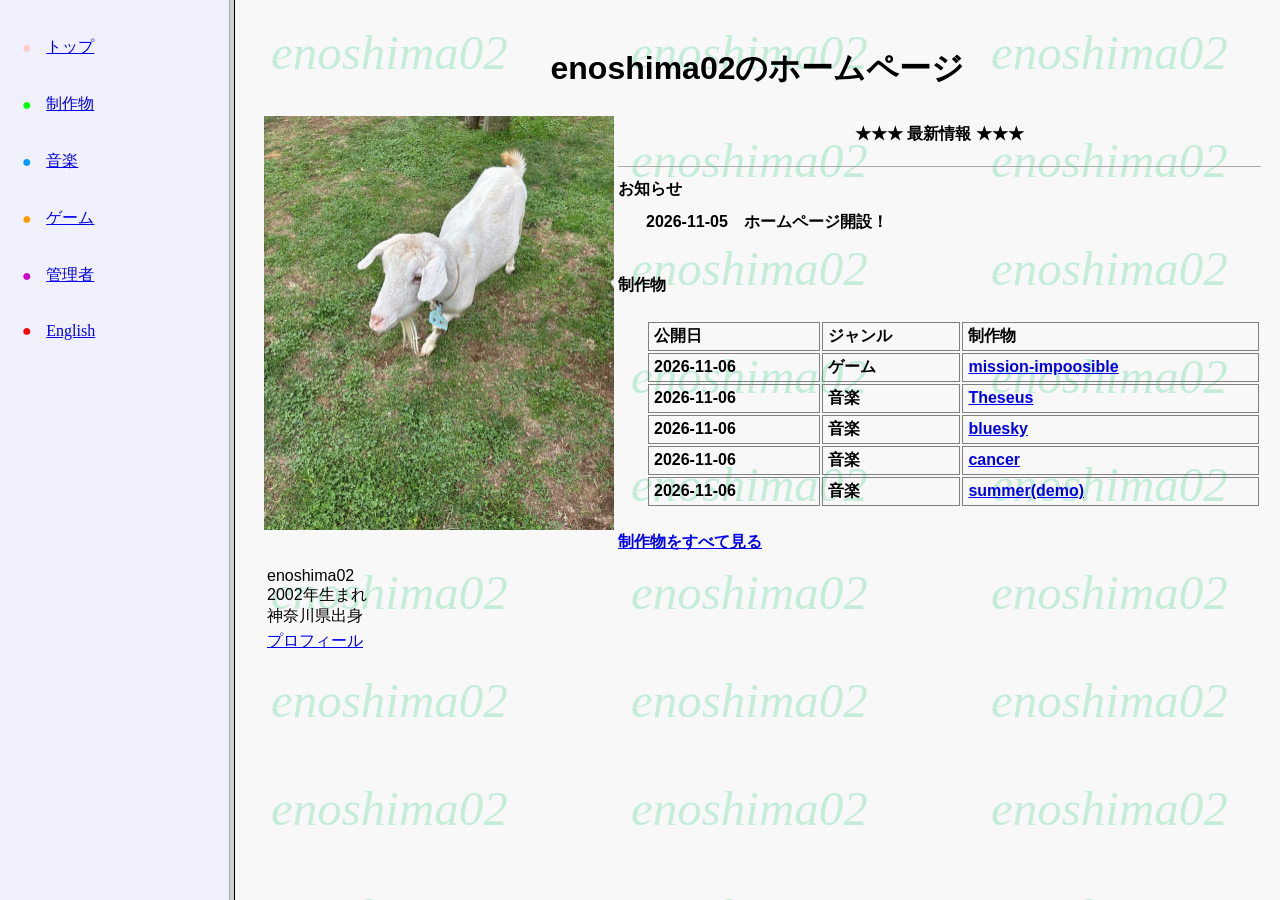
<file: index.html>
<!DOCTYPE HTML PUBLIC "-//W3C//DTD HTML 4.01 Frameset//EN" "http://www.w3.org/TR/html4/frameset.dtd">
<html lang="ja">
<head>
  <meta http-equiv="Content-Type" content="text/html; charset=UTF-8">
  <title>enoshima02のホームページ</title>
  <link rel="icon" type="image/svg+xml" href="assets/favicon.svg">
</head>
<frameset cols="18,82">
  <frame src="menu.html" marginheight="0" marginwidth="0" scrolling="auto" name="left" title="メニュー">
  <frame src="top.html" marginheight="0" marginwidth="0" scrolling="auto" name="main" title="メインコンテンツ">
  <noframes>
    <body>
      <a href="top.html">トップページ</a>
    </body>
  </noframes>
</frameset>
</html>
</file>
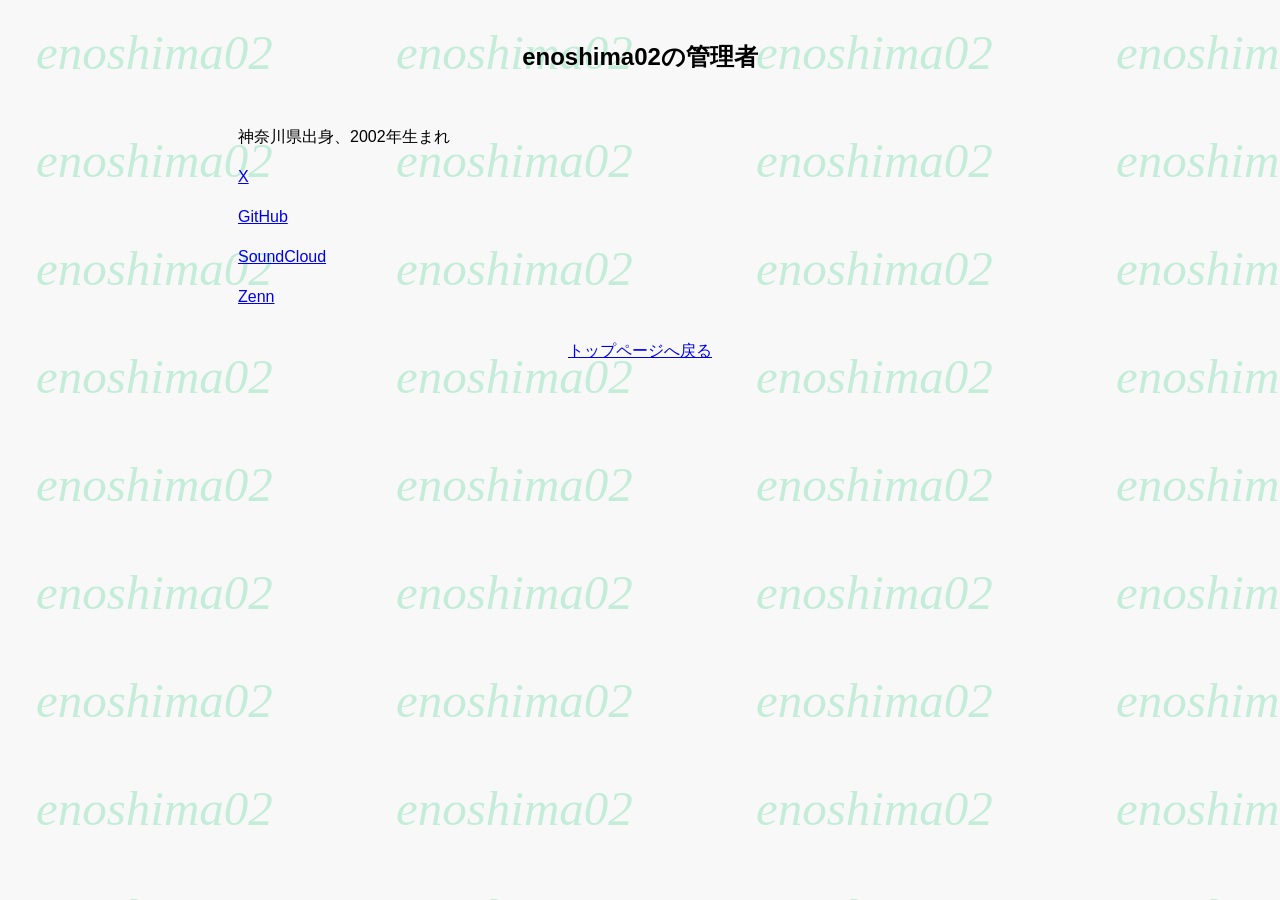
<file: about.html>
<!doctype html>
<html lang="ja">
<head>
  <meta charset="utf-8">
  <meta name="viewport" content="width=device-width, initial-scale=1">
  <title>管理者 | enoshima02</title>
  <link rel="stylesheet" href="assets/style.css">
  <script src="assets/content.js" defer></script>
  <!-- Cloudflare Web Analytics -->
  <script type="module" src="https://static.cloudflareinsights.com/beacon.min.js" data-cf-beacon='{"token": "aa918fa31d0b4de895bbf6edc4aad797"}'></script>
  <!-- End Cloudflare Web Analytics -->
</head>
<body class="paper">
  <main class="page section">
    <h2>enoshima02の管理者</h2>
    <div class="body">
      <div data-content="profile"><p>読み込み中...</p></div>
      <p class="back"><a href="top.html">トップページへ戻る</a></p>
    </div>
  </main>
</body>
</html>
</file>
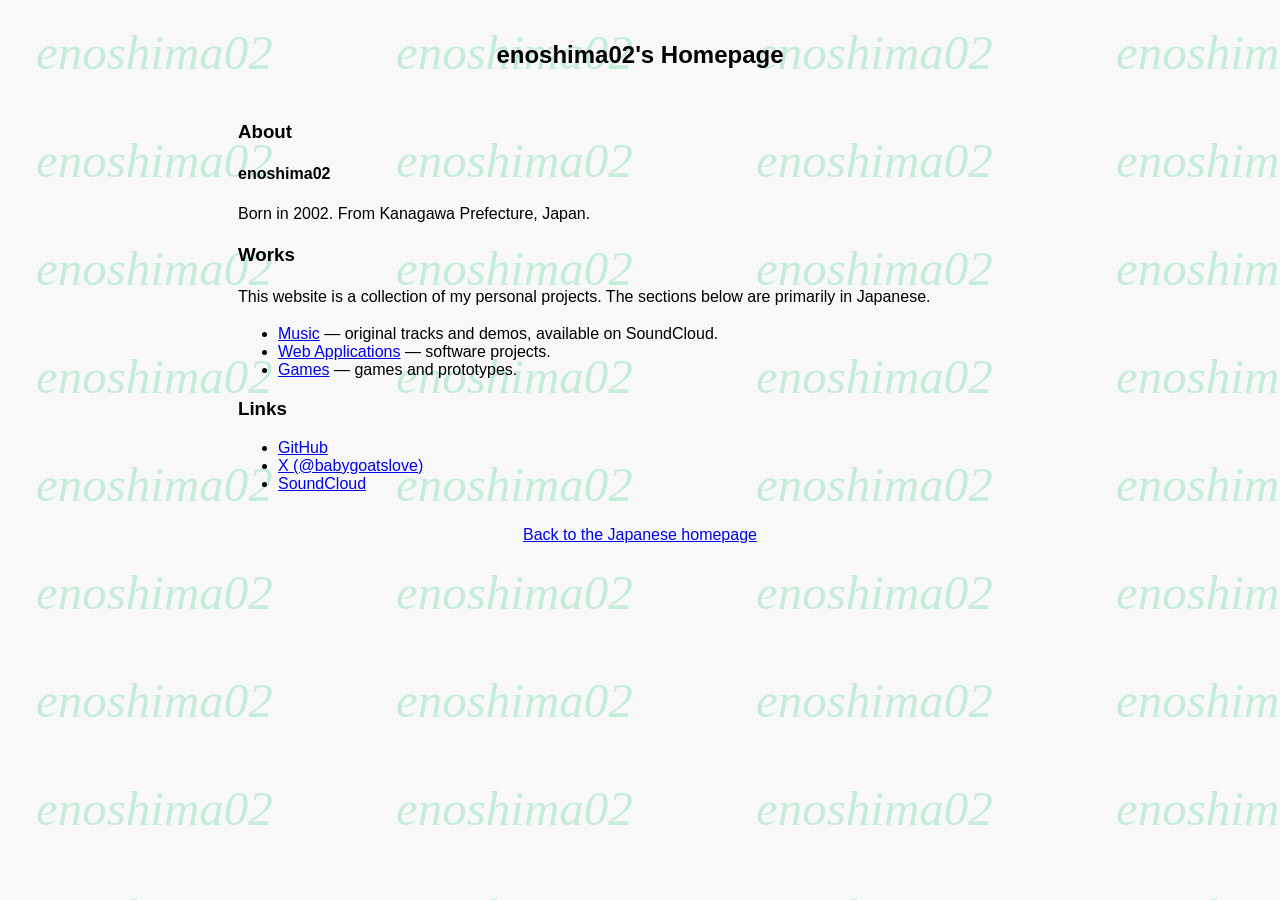
<file: english.html>
<!doctype html>
<html lang="en">
<head>
  <meta charset="utf-8">
  <meta name="viewport" content="width=device-width, initial-scale=1">
  <title>About | enoshima02</title>
  <link rel="stylesheet" href="assets/style.css">
  <!-- Cloudflare Web Analytics -->
  <script type="module" src="https://static.cloudflareinsights.com/beacon.min.js" data-cf-beacon='{"token": "aa918fa31d0b4de895bbf6edc4aad797"}'></script>
  <!-- End Cloudflare Web Analytics -->
</head>
<body class="paper">
  <main class="page section">
    <h2>enoshima02's Homepage</h2>
    <div class="body">
      <h3>About</h3>
      <p><strong>enoshima02</strong></p>
      <p>Born in 2002. From Kanagawa Prefecture, Japan.</p>

      <h3>Works</h3>
      <p>This website is a collection of my personal projects. The sections below are primarily in Japanese.</p>
      <ul>
        <li><a href="music.html" target="main">Music</a> — original tracks and demos, available on SoundCloud.</li>
        <li><a href="webapps.html" target="main">Web Applications</a> — software projects.</li>
        <li><a href="games.html" target="main">Games</a> — games and prototypes.</li>
      </ul>

      <h3>Links</h3>
      <ul>
        <li><a href="https://github.com/enoshima02" target="_blank" rel="noopener noreferrer">GitHub</a></li>
        <li><a href="https://x.com/babygoatslove" target="_blank" rel="noopener noreferrer">X (@babygoatslove)</a></li>
        <li><a href="https://soundcloud.com/enoshima02" target="_blank" rel="noopener noreferrer">SoundCloud</a></li>
      </ul>

      <p class="back"><a href="top.html" target="main">Back to the Japanese homepage</a></p>
    </div>
  </main>
</body>
</html>
</file>
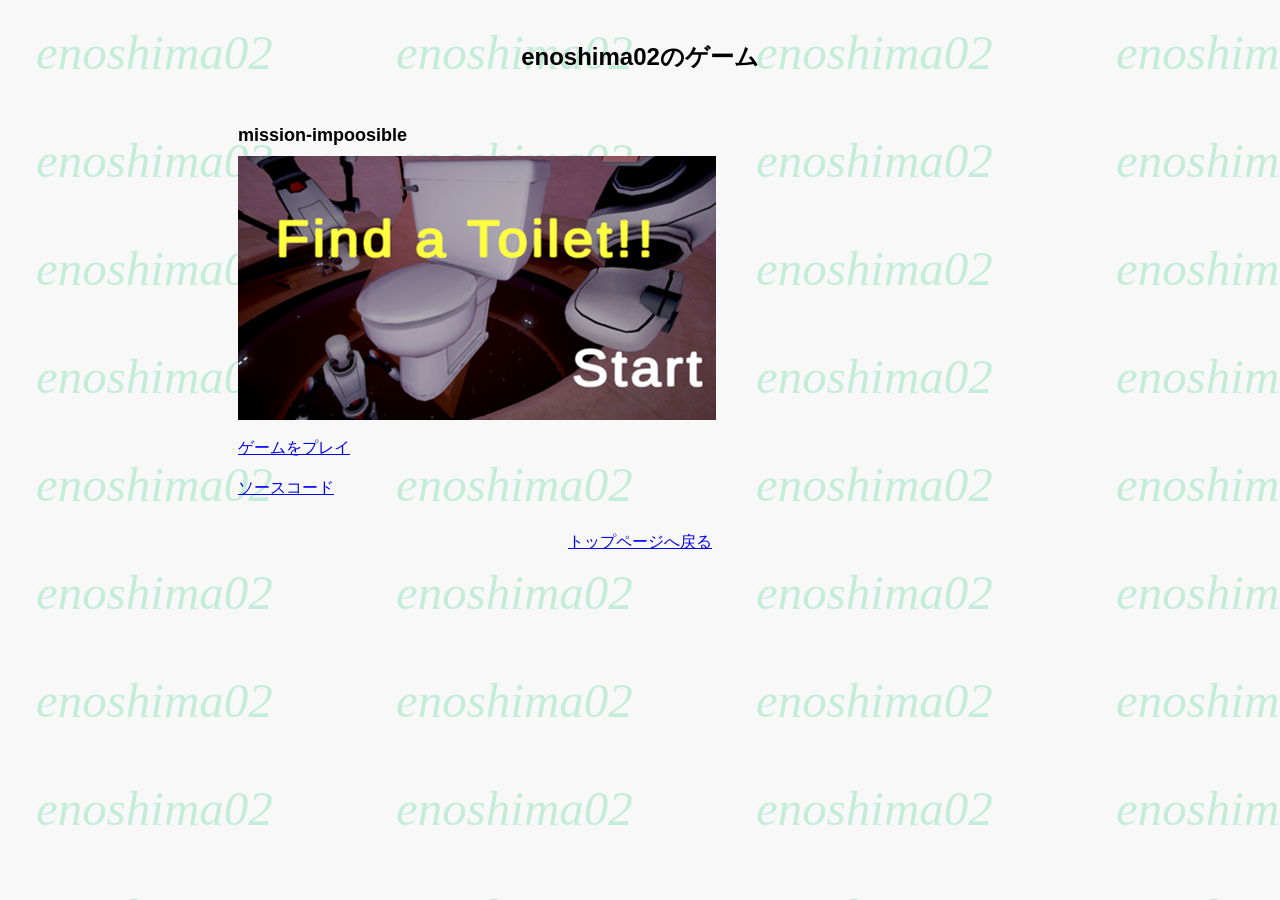
<file: games.html>
<!doctype html>
<html lang="ja">
<head>
  <meta charset="utf-8">
  <meta name="viewport" content="width=device-width, initial-scale=1">
  <title>ゲーム | enoshima02</title>
  <link rel="stylesheet" href="assets/style.css">
  <script src="assets/content.js" defer></script>
  <!-- Cloudflare Web Analytics -->
  <script type="module" src="https://static.cloudflareinsights.com/beacon.min.js" data-cf-beacon='{"token": "aa918fa31d0b4de895bbf6edc4aad797"}'></script>
  <!-- End Cloudflare Web Analytics -->
</head>
<body class="paper">
  <main class="page section">
    <h2>enoshima02のゲーム</h2>
    <div class="body">
      <div data-content="games"><p>読み込み中...</p></div>
      <p class="back"><a href="top.html">トップページへ戻る</a></p>
    </div>
  </main>
</body>
</html>
</file>
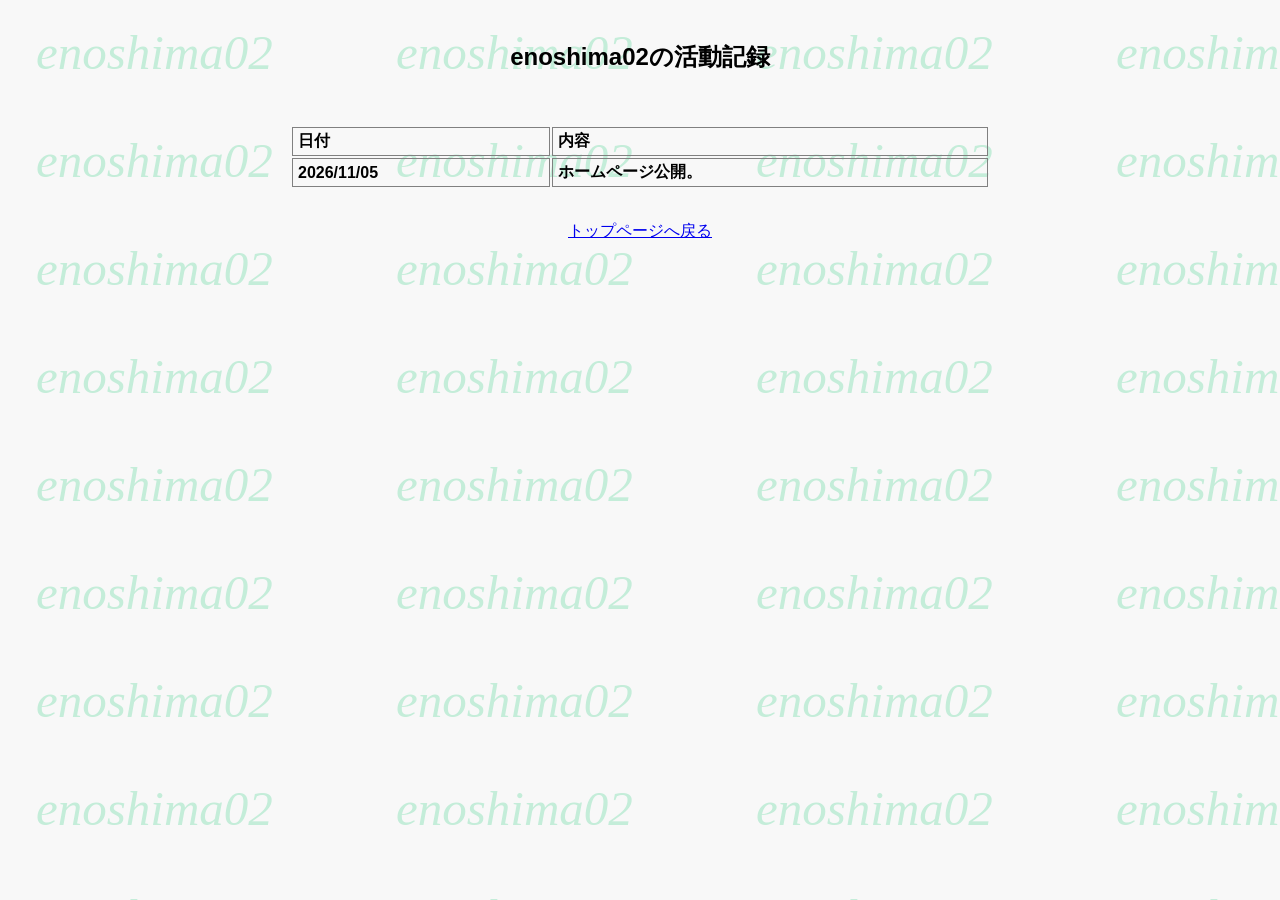
<file: log.html>
<!doctype html>
<html lang="ja">
<head>
  <meta charset="utf-8">
  <meta name="viewport" content="width=device-width, initial-scale=1">
  <title>活動記録 | enoshima02</title>
  <link rel="stylesheet" href="assets/style.css">
  <!-- Cloudflare Web Analytics -->
  <script type="module" src="https://static.cloudflareinsights.com/beacon.min.js" data-cf-beacon='{"token": "aa918fa31d0b4de895bbf6edc4aad797"}'></script>
  <!-- End Cloudflare Web Analytics -->
</head>
<body class="paper">
  <main class="page section">
    <h2>enoshima02の活動記録</h2>
    <div class="body">
      <table class="classic">
        <thead>
          <tr><th>日付</th><th>内容</th></tr>
        </thead>
        <tbody>
          <tr><td>2026/11/05</td><td>ホームページ公開。</td></tr>
        </tbody>
      </table>
      <p class="back"><a href="top.html">トップページへ戻る</a></p>
    </div>
  </main>
</body>
</html>
</file>
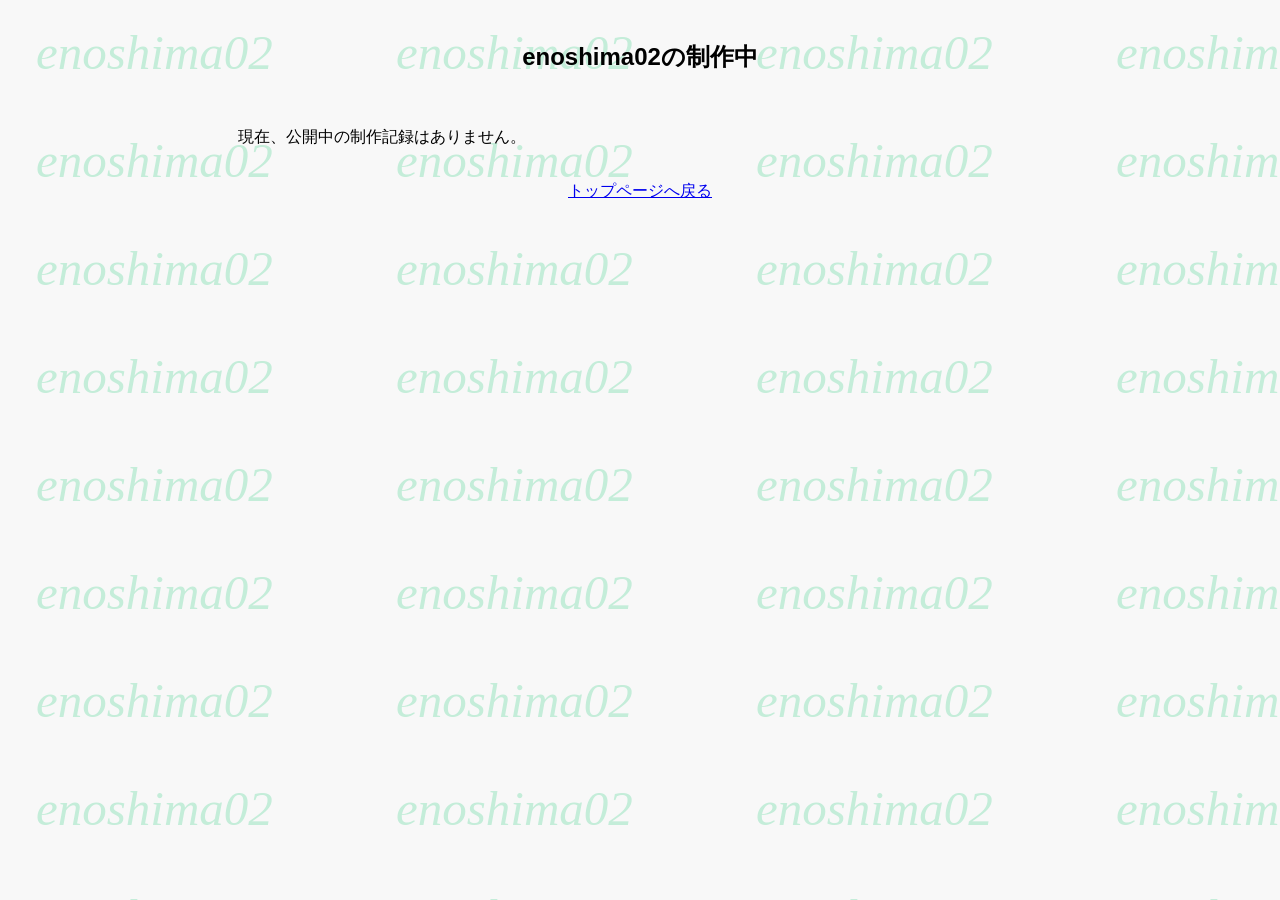
<file: making.html>
<!doctype html>
<html lang="ja">
<head>
  <meta charset="utf-8">
  <meta name="viewport" content="width=device-width, initial-scale=1">
  <title>制作中 | enoshima02</title>
  <link rel="stylesheet" href="assets/style.css">
  <!-- Cloudflare Web Analytics -->
  <script type="module" src="https://static.cloudflareinsights.com/beacon.min.js" data-cf-beacon='{"token": "aa918fa31d0b4de895bbf6edc4aad797"}'></script>
  <!-- End Cloudflare Web Analytics -->
</head>
<body class="paper">
  <main class="page section">
    <h2>enoshima02の制作中</h2>
    <div class="body">
      <p>現在、公開中の制作記録はありません。</p>
      <p class="back"><a href="top.html">トップページへ戻る</a></p>
    </div>
  </main>
</body>
</html>
</file>
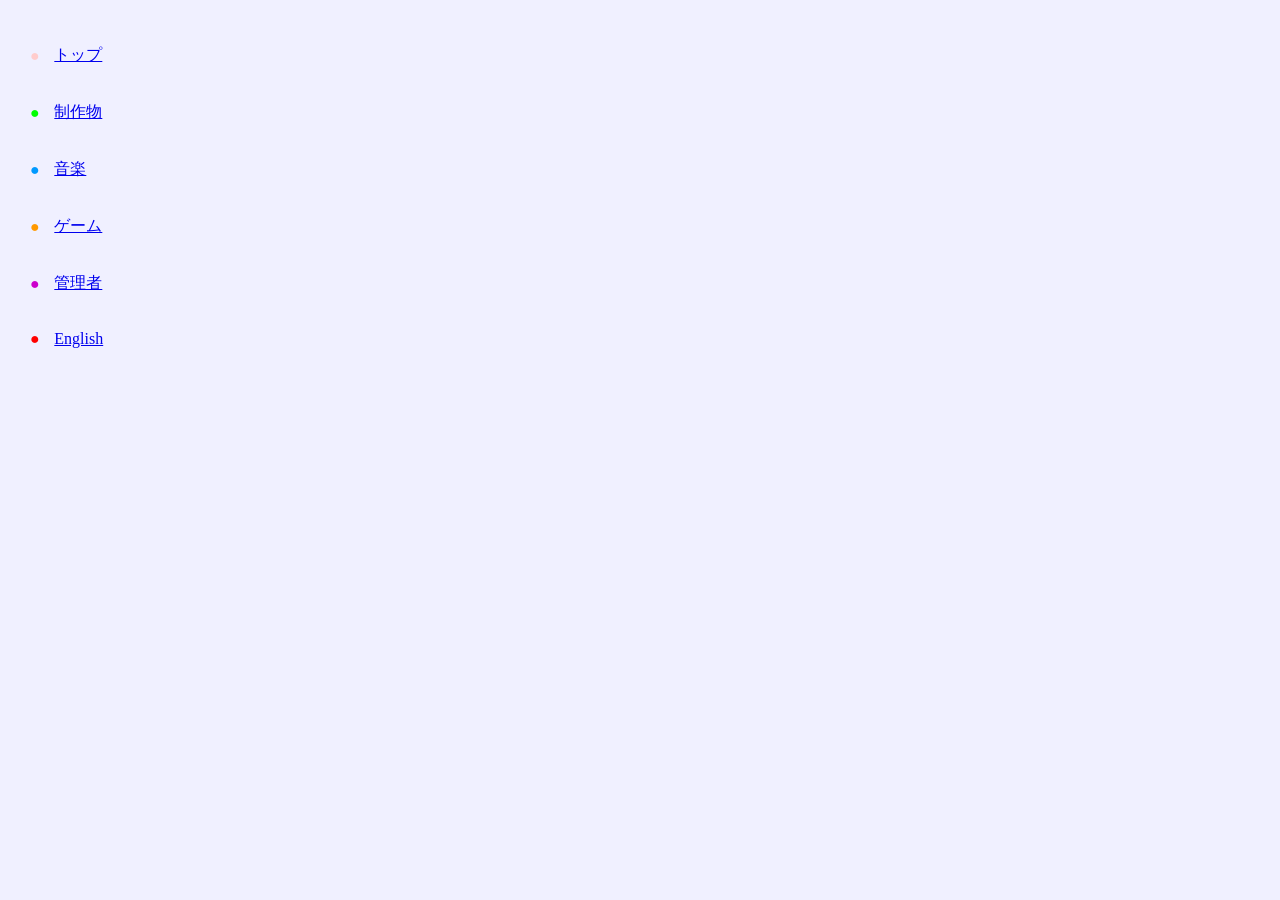
<file: menu.html>
<!doctype html>
<html lang="ja">
<head>
  <meta charset="utf-8">
  <title>メニュー | enoshima02</title>
  <link rel="stylesheet" href="assets/style.css">
</head>
<body class="menu-page">
  <br>
  <nav aria-label="ページメニュー">
    <table class="menu-table" border="0" width="142">
      <tr>
        <td class="menu-indent"></td>
        <td><span class="menu-dot" style="color: #FFCCCC">●</span></td>
        <td><p><a href="top.html" target="main">トップ</a></p></td>
      </tr>
      <tr>
        <td class="menu-indent"></td>
        <td><span class="menu-dot" style="color: #00FF00">●</span></td>
        <td><p><a href="works.html" target="main">制作物</a></p></td>
      </tr>



      <tr>
        <td class="menu-indent"></td>
        <td><span class="menu-dot" style="color: #0099FF">●</span></td>
        <td><p><a href="music.html" target="main">音楽</a></p></td>
      </tr>
      <tr>
        <td class="menu-indent"></td>
        <td><span class="menu-dot" style="color: #FF9900">●</span></td>
        <td><p><a href="games.html" target="main">ゲーム</a></p></td>
      </tr>
      <tr>
        <td class="menu-indent"></td>
        <td><span class="menu-dot" style="color: #CC00CC">●</span></td>
        <td><p><a href="about.html" target="main">管理者</a></p></td>
      </tr>
      <tr>
        <td class="menu-indent"></td>
        <td><span class="menu-dot" style="color: #FF0000">●</span></td>
        <td><p><a href="english.html" target="main">English</a></p></td>
      </tr>
    </table>
  </nav>
</body>
</html>
</file>
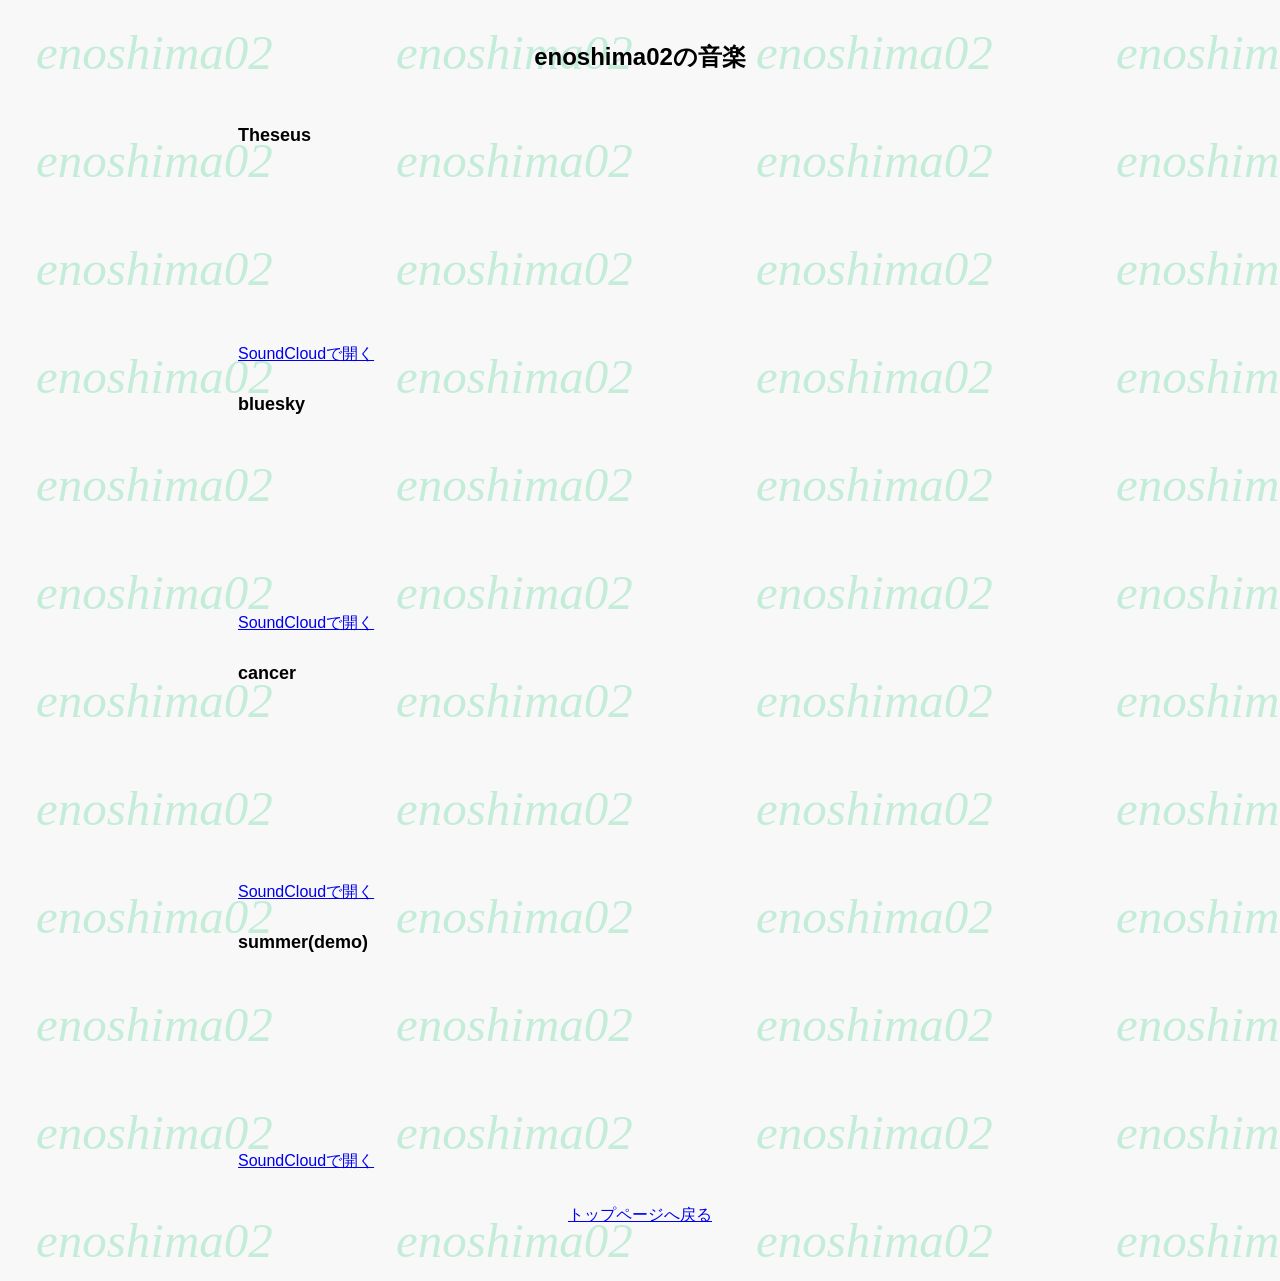
<file: music.html>
<!doctype html>
<html lang="ja">
<head>
  <meta charset="utf-8">
  <meta name="viewport" content="width=device-width, initial-scale=1">
  <title>音楽 | enoshima02</title>
  <link rel="stylesheet" href="assets/style.css">
  <script src="assets/content.js" defer></script>
  <!-- Cloudflare Web Analytics -->
  <script type="module" src="https://static.cloudflareinsights.com/beacon.min.js" data-cf-beacon='{"token": "aa918fa31d0b4de895bbf6edc4aad797"}'></script>
  <!-- End Cloudflare Web Analytics -->
</head>
<body class="paper">
  <main class="page section">
    <h2>enoshima02の音楽</h2>
    <div class="body">
      <div data-content="music"><p>読み込み中...</p></div>
      <p class="back"><a href="top.html">トップページへ戻る</a></p>
    </div>
  </main>
</body>
</html>
</file>
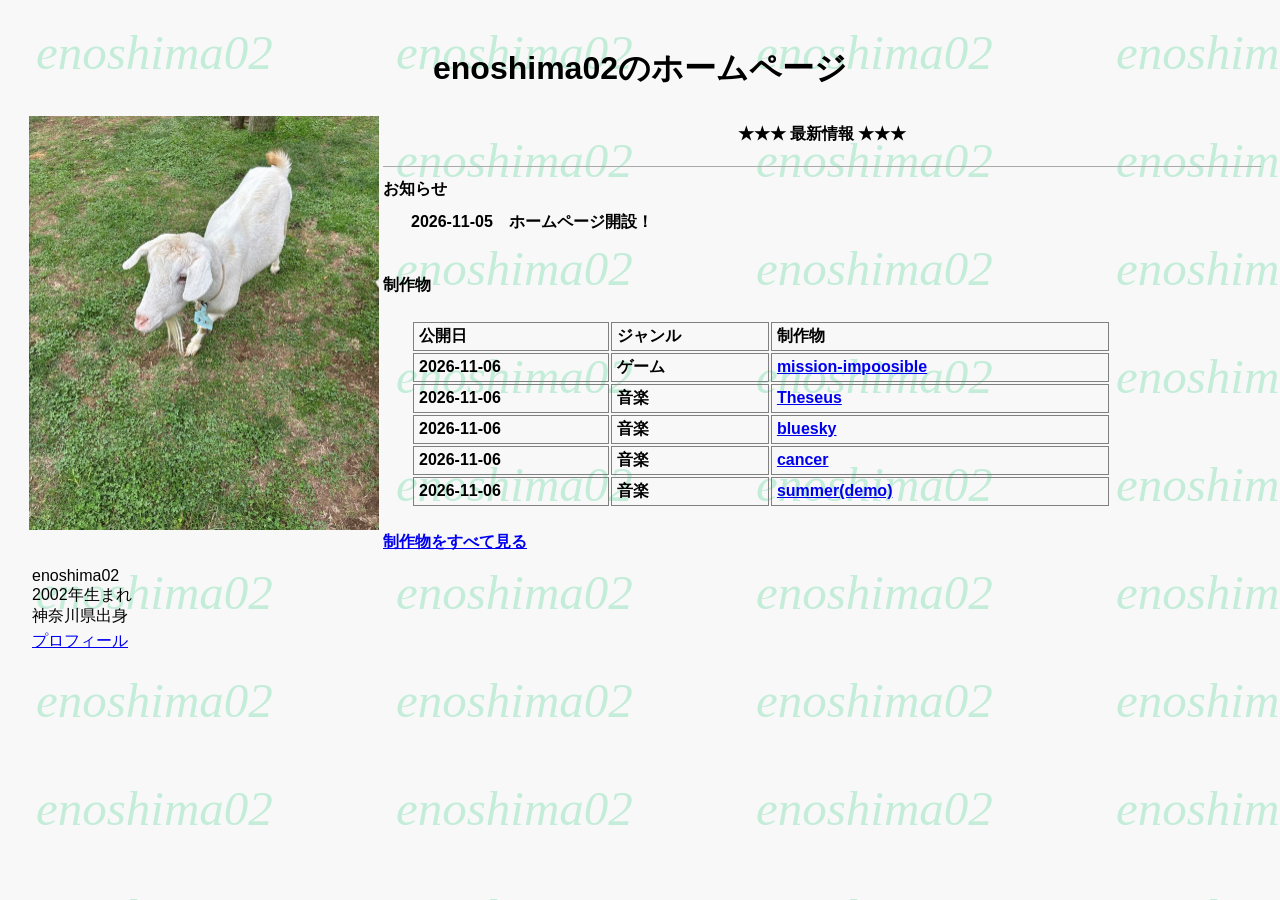
<file: top.html>
<!doctype html>
<html lang="ja">
<head>
  <meta charset="utf-8">
  <title>トップ | enoshima02</title>
  <link rel="stylesheet" href="assets/style.css?v=20261106-2">
  <script src="assets/content.js?v=20261106-2" defer></script>
  <!-- Cloudflare Web Analytics -->
  <script type="module" src="https://static.cloudflareinsights.com/beacon.min.js" data-cf-beacon='{"token": "aa918fa31d0b4de895bbf6edc4aad797"}'></script>
  <!-- End Cloudflare Web Analytics -->
</head>
<body class="paper top-page">
  <br>
  <h1 align="center">enoshima02のホームページ</h1>

  <table class="home-table" border="0">
    <tr>
      <td class="home-profile" rowspan="2" valign="top">
        <img
          src="assets/yagi.jpg"
          width="350"
          height="414"
          alt="yagi"
        >
        <br>
        <table class="bio-table">
          <tr>
            <td>enoshima02<br>2002年生まれ<br>神奈川県出身</td>
          </tr>
          <tr>
            <td><a href="about.html" target="main">プロフィール</a></td>
          </tr>
        </table>
      </td>
      <td class="home-news-title" align="center" valign="middle">
        <strong>★★★ 最新情報 ★★★</strong>
      </td>
    </tr>
    <tr>
      <td class="home-news" valign="top">
        <hr>
        <p><strong>お知らせ</strong></p>
        <div data-content="news"><p>読み込み中...</p></div>
        <br>
        <p><strong>制作物</strong></p>
        <div data-content="works-latest"><p>読み込み中...</p></div>
        <p><a href="works.html" target="main">制作物をすべて見る</a></p>
      </td>
    </tr>
  </table>
</body>
</html>
</file>
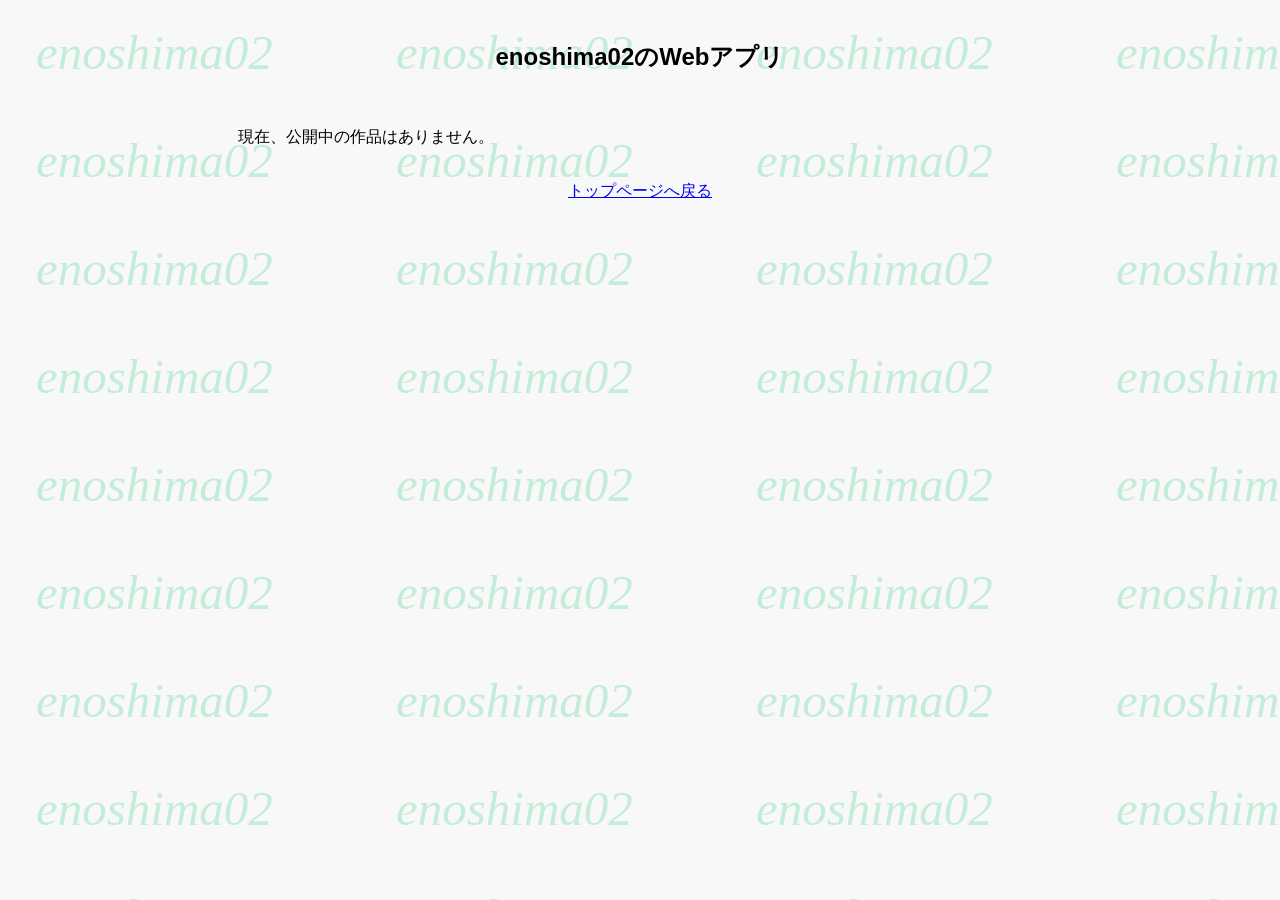
<file: webapps.html>
<!doctype html>
<html lang="ja">
<head>
  <meta charset="utf-8">
  <meta name="viewport" content="width=device-width, initial-scale=1">
  <title>Webアプリ | enoshima02</title>
  <link rel="stylesheet" href="assets/style.css">
  <script src="assets/content.js" defer></script>
  <!-- Cloudflare Web Analytics -->
  <script type="module" src="https://static.cloudflareinsights.com/beacon.min.js" data-cf-beacon='{"token": "aa918fa31d0b4de895bbf6edc4aad797"}'></script>
  <!-- End Cloudflare Web Analytics -->
</head>
<body class="paper">
  <main class="page section">
    <h2>enoshima02のWebアプリ</h2>
    <div class="body">
      <div data-content="webapps"><p>読み込み中...</p></div>
      <p class="back"><a href="top.html">トップページへ戻る</a></p>
    </div>
  </main>
</body>
</html>
</file>
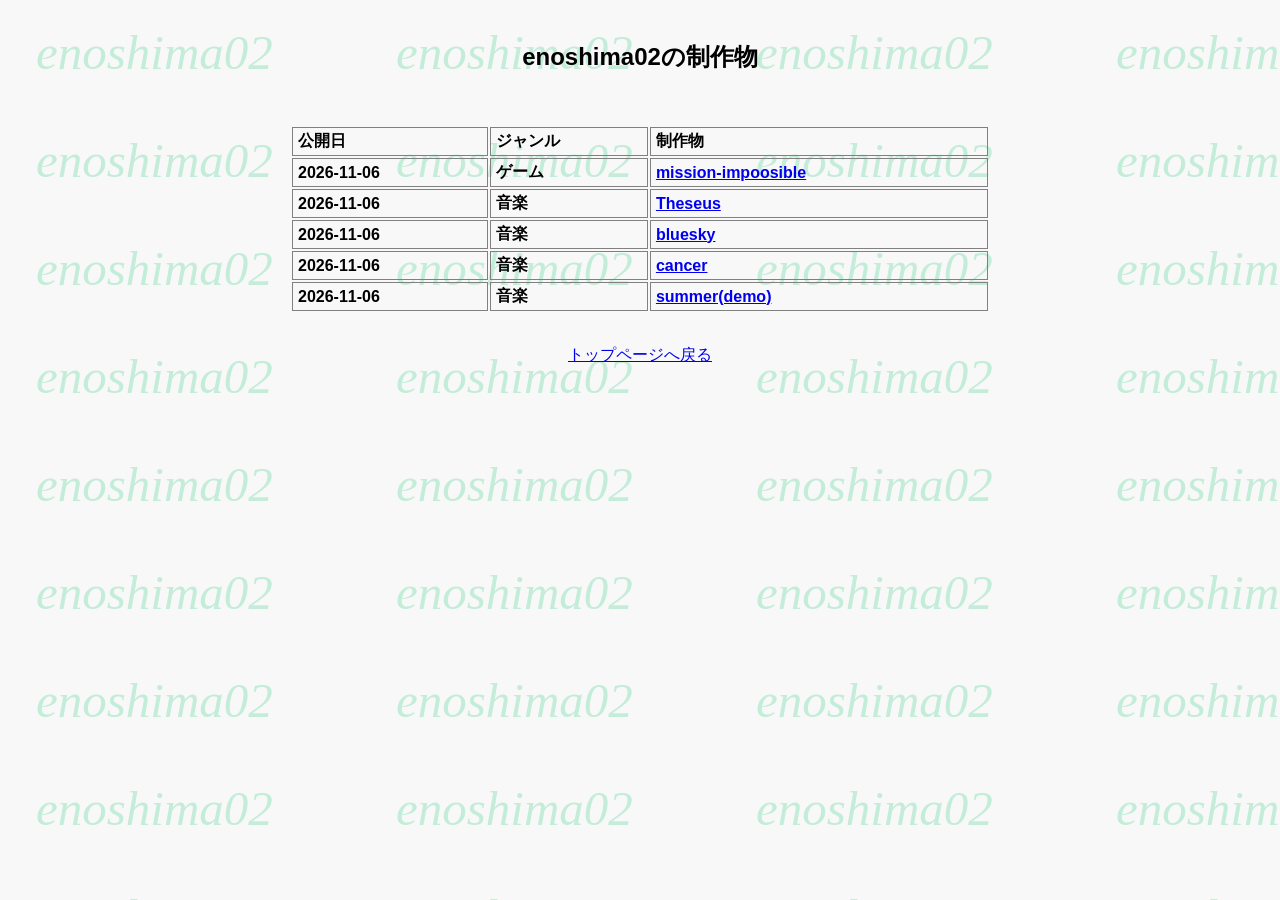
<file: works.html>
<!doctype html>
<html lang="ja">
<head>
  <meta charset="utf-8">
  <meta name="viewport" content="width=device-width, initial-scale=1">
  <title>制作物 | enoshima02</title>
  <link rel="stylesheet" href="assets/style.css">
  <script src="assets/content.js" defer></script>
  <!-- Cloudflare Web Analytics -->
  <script type="module" src="https://static.cloudflareinsights.com/beacon.min.js" data-cf-beacon='{"token": "aa918fa31d0b4de895bbf6edc4aad797"}'></script>
  <!-- End Cloudflare Web Analytics -->
</head>
<body class="paper">
  <main class="page section">
    <h2>enoshima02の制作物</h2>
    <div class="body">
      <div data-content="works"><p>読み込み中...</p></div>
      <p class="back"><a href="top.html" target="main">トップページへ戻る</a></p>
    </div>
  </main>
</body>
</html>
</file>
<file: assets/style.css>
/* Site-wide background and typography */
body.paper {
  margin: 8px;
  color: #000;
  background: #fff url("pattern.svg") repeat;
  font-family: Arial, "Hiragino Kaku Gothic ProN", "Yu Gothic", Meiryo, sans-serif;
  font-size: 16px;
}

/* Left navigation, preserving the classic table appearance */
body.menu-page {
  background-color: #f0f0ff;
}
.menu-table {
  border-spacing: 2px;
}
.menu-table td {
  padding: 1px;
}
.menu-indent {
  width: 15px;
}
.menu-dot {
  display: inline-block;
  width: 10px;
}
.menu-table p {
  margin: 1em 0;
}

/* Top page layout */
.home-table {
  width: calc(100% - 26px);
  margin-right: 8px;
  margin-left: 18px;
  table-layout: fixed;
  border-spacing: 2px;
}
.home-profile {
  width: 350px;
  vertical-align: top;
}
.home-profile img {
  display: block;
  width: 350px;
  height: 414px;
  object-fit: cover;
}
.bio-table {
  width: 256px;
  margin-top: 16px;
}
.home-news-title {
  height: 38px;
}
.home-news {
  vertical-align: top;
  font-weight: bold;
}
.home-news > p > strong {
  font-weight: bold;
}
.home-news hr {
  border: 0;
  border-top: 1px solid #aaa;
}
.home-news p {
  margin: 12px 0;
}
.new {
  color: red;
}

/* Secondary pages */
.page {
  padding: 14px 12px 30px;
}
.section {
  max-width: 820px;
  margin: 0 auto;
}
.section h2 {
  margin: 19px 0 52px;
  font-size: 24px;
  text-align: center;
}
.section .body {
  padding: 0 8px;
}
.section .body p {
  line-height: 1.5;
}
.classic {
  width: 100%;
  max-width: 700px;
  margin: 24px auto;
  border-spacing: 2px;
  background: transparent;
  font-size: 16px;
  font-weight: bold;
}
.classic th,
.classic td {
  padding: 3px 5px;
  border: 1px solid gray;
  text-align: left;
}
.small {
  font-size: 13px;
  font-weight: normal;
}
.back {
  margin-top: 30px;
  text-align: center;
}
@media (max-width: 780px) {
  .home-table {
    width: 780px;
  }
}

/* Entries rendered from Pages CMS content files */
.work-entry {
  margin: 0 0 28px;
}
.work-entry h3 {
  margin: 0 0 10px;
  font-size: 18px;
}
.work-entry iframe {
  max-width: 100%;
  border: 0;
}
.work-image {
  display: block;
  max-width: min(100%, 550px);
  height: auto;
}

/* Align the recent works table with the homepage section heading. */
.top-page .classic {
  margin-left: 0;
  margin-right: auto;
}

/* Indent news entries slightly, following the original retro homepage layout. */
.top-page [data-content="news"] {
  margin-left: 28px;
}

/* Match the recent works table indent to the news entries. */
.top-page [data-content="works-latest"] {
  margin-left: 28px;
}
</file>
